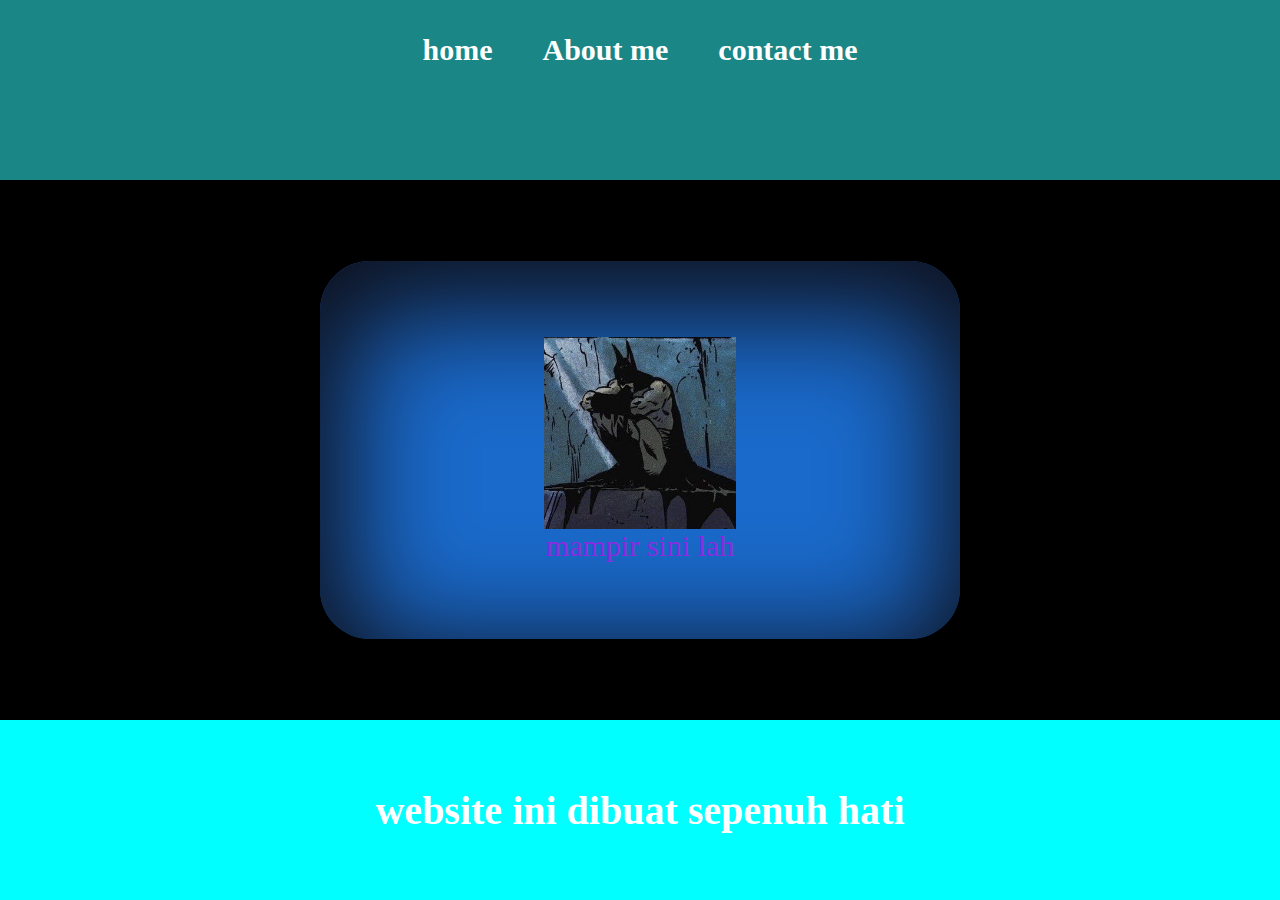
<file: index.html/index.html>
<html>

<head>
  <title>web shendy</title>
  <link rel="stylesheet" href="style.css" />
</head>
<body>
  <!-- navigation bar -->
  <div class="container-navbar">
    <ul class="ul-navbar">
      <li class="li-navbar">
        <a href="#" class="a-navbar">home</a>
      </li>
      <li class="li-navbar">
        <A href="About.html" class="a-navbar">About me</A>
      </li>
      <li class="li-navbar"><a href="contact.html" class="a-navbar">contact me</a></li>
    </ul>
  </div>
  <!-- navigation bar end -->

  <!-- conten 1 -->
  <div class="container-content">
    <a href="https://youtube.com/batman"class="a-content">
      <img src="Me fr.jfif" class="img-content" />
      <p>mampir sini lah</p>
    </a>
  </div>
  <!-- content 1 end -->

  <!-- footer -->
  <div class="container-footer">
    <h1 class="h1-footer">website ini dibuat sepenuh hati</h1>
  </div>
  <!-- footer end -->
</body>
</head>

</html>
</file>
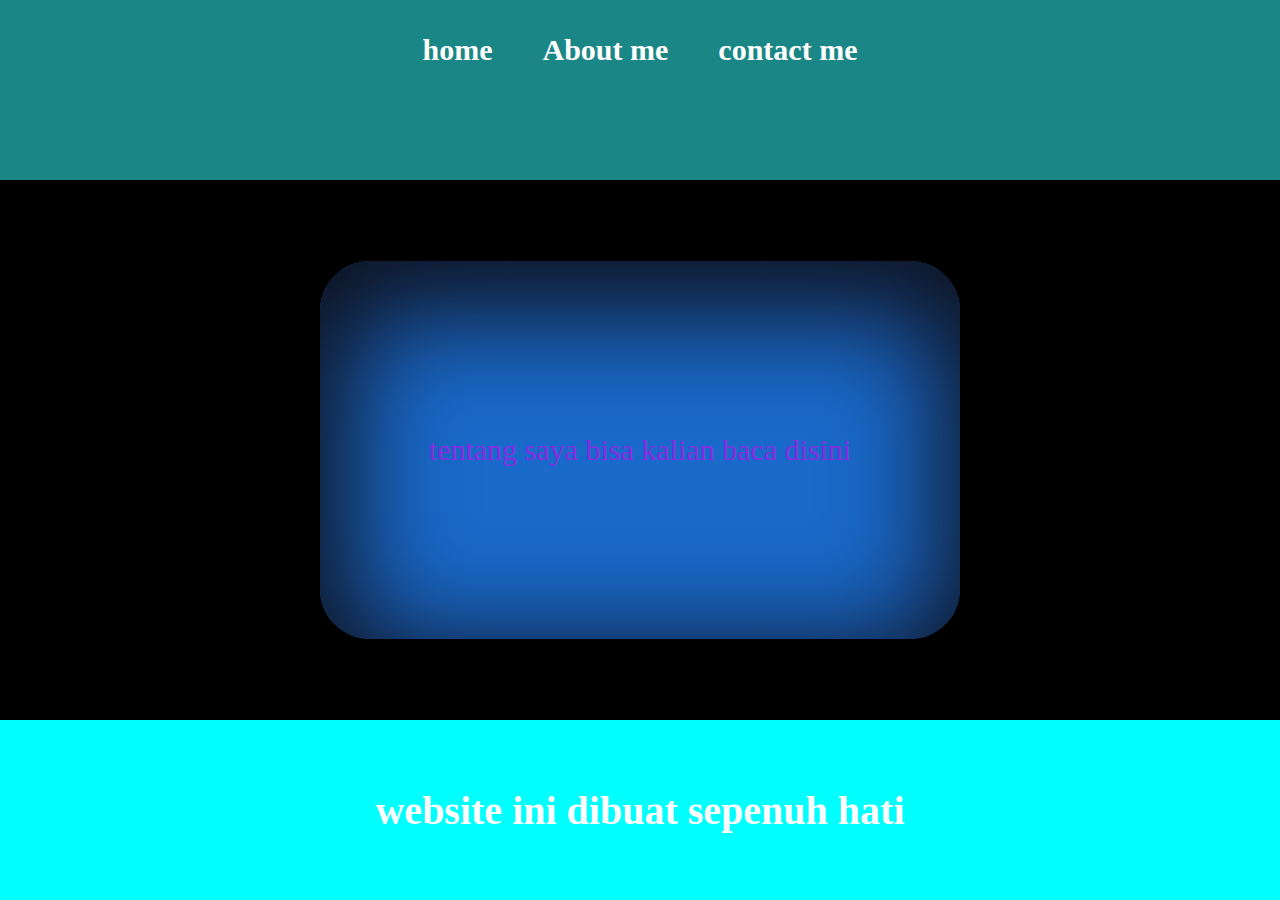
<file: index.html/about.html>
<html></html>

<head>
  <title>about me</title>
  <link rel="stylesheet" href="style.css" />
</head>
<body>
  <!-- navigation bar -->
  <div class="container-navbar">
    <ul class="ul-navbar">
      <li class="li-navbar">
        <a href="index.html" class="a-navbar">home</a>
      </li>
      <li class="li-navbar">
        <A href="About.html" class="a-navbar">About me</A>
      </li>
      <li class="li-navbar"><a href="contact.html" class="a-navbar">contact me</a></li>
    </ul>
  </div>
  <!-- navigation bar end -->

  <!-- conten 1 -->
  <div class="container-content">
    <a href="https://youtube.com/batman"class="a-content">
      <p>tentang saya bisa kalian baca disini</p>
    </a>
  </div>
  <!-- content 1 end -->

  <!-- footer -->
  <div class="container-footer">
    <h1 class="h1-footer">website ini dibuat sepenuh hati</h1>
  </div>
  <!-- footer end -->
</body>
</head>

</html>
</file>
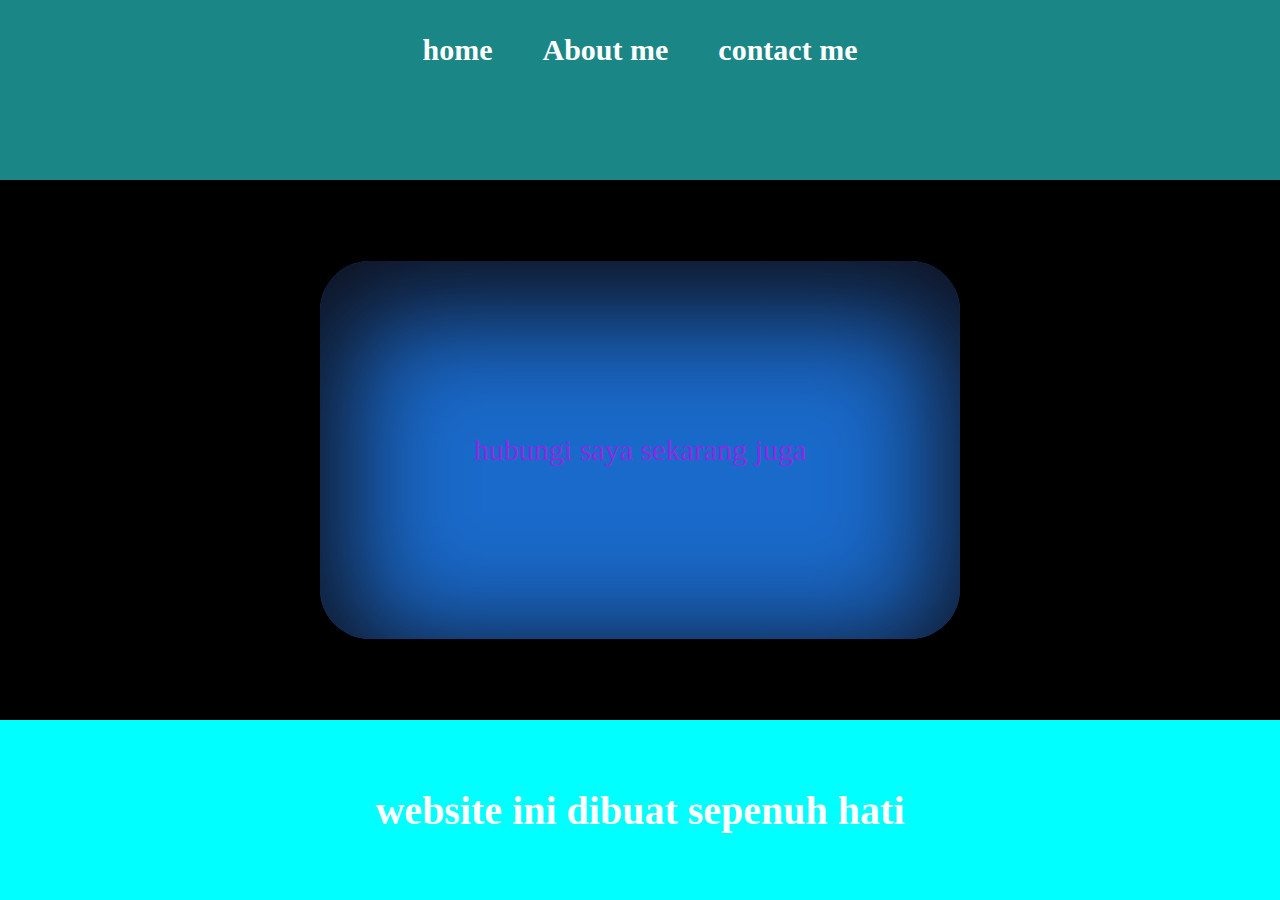
<file: index.html/contact.html>
<html></html>

<head>
  <title>contact me</title>
  <link rel="stylesheet" href="style.css" />
</head>
<body>
  <!-- navigation bar -->
  <div class="container-navbar">
    <ul class="ul-navbar">
      <li class="li-navbar">
        <a href="index.html" class="a-navbar">home</a>
      </li>
      <li class="li-navbar">
        <A href="About.html" class="a-navbar">About me</A>
      </li>
      <li class="li-navbar"><a href="contact.html" class="a-navbar">contact me</a></li>
    </ul>
  </div>
  <!-- navigation bar end -->

  <!-- conten 1 -->
  <div class="container-content">
    <a href="https://youtube.com/batman"class="a-content">
      <p>hubungi saya sekarang juga</p>
    </a>
  </div>
  <!-- content 1 end -->

  <!-- footer -->
  <div class="container-footer">
    <h1 class="h1-footer">website ini dibuat sepenuh hati</h1>
  </div>
  <!-- footer end -->
</body>
</head>

</html>
</file>
<file: index.html/style.css>
*,
html{
  margin: 0;
  padding: 0;
}

  .container-navbar{
   background-color: rgb(27, 134, 134);
   width:100%;
   height: 20vh;
  }
.ul-navbar{
  display: flex;
  height: 100px;
  justify-content: center;
  align-items: center;
}
.li-navbar{
    list-style-type:none;
    padding: 20px;
    margin: 5px;
    color: midnightblue;
    font-size: 30px;
}

.li-navbar:hover{
  background-color: black;
  transition: .5s ease-in-out;
  transition-delay: .2s;
  border-radius: 5px;
}


.a-navbar{
  color: white;
  text-decoration: none;
  font-weight: 800;
}

.container-content{
  background-color: black;
  display: flex;
  justify-content: center;
  align-items: center;
  height: 60vh;
}


.img-content{
  width: 30%;
  height: autos;
}

.container-footer{
height: 20vh;
  background-color:aqua;
display: flex;
justify-content: center;
align-items: center;
}

.a-content{
  background-color:rgb(26, 106, 203);
  text-decoration: none;
  font-size: 30px;
  width: 50%;
  height: 70%;
display: flex;
flex-direction: column;
color: blueviolet;
justify-content: center;
align-items: center;
border-radius: 50px;
box-shadow: 6px 30px 110px 25px rgba(13,5,5,0.88) inset;
-webkit-box-shadow: 6px 30px 110px 25px rgba(13,5,5,0.88) inset;
-moz-box-shadow: 6px 30px 110px 25px rgba(13,5,5,0.88) inset;
}

.h1-footer{
font-size: 40px;
color: white;
}
</file>
